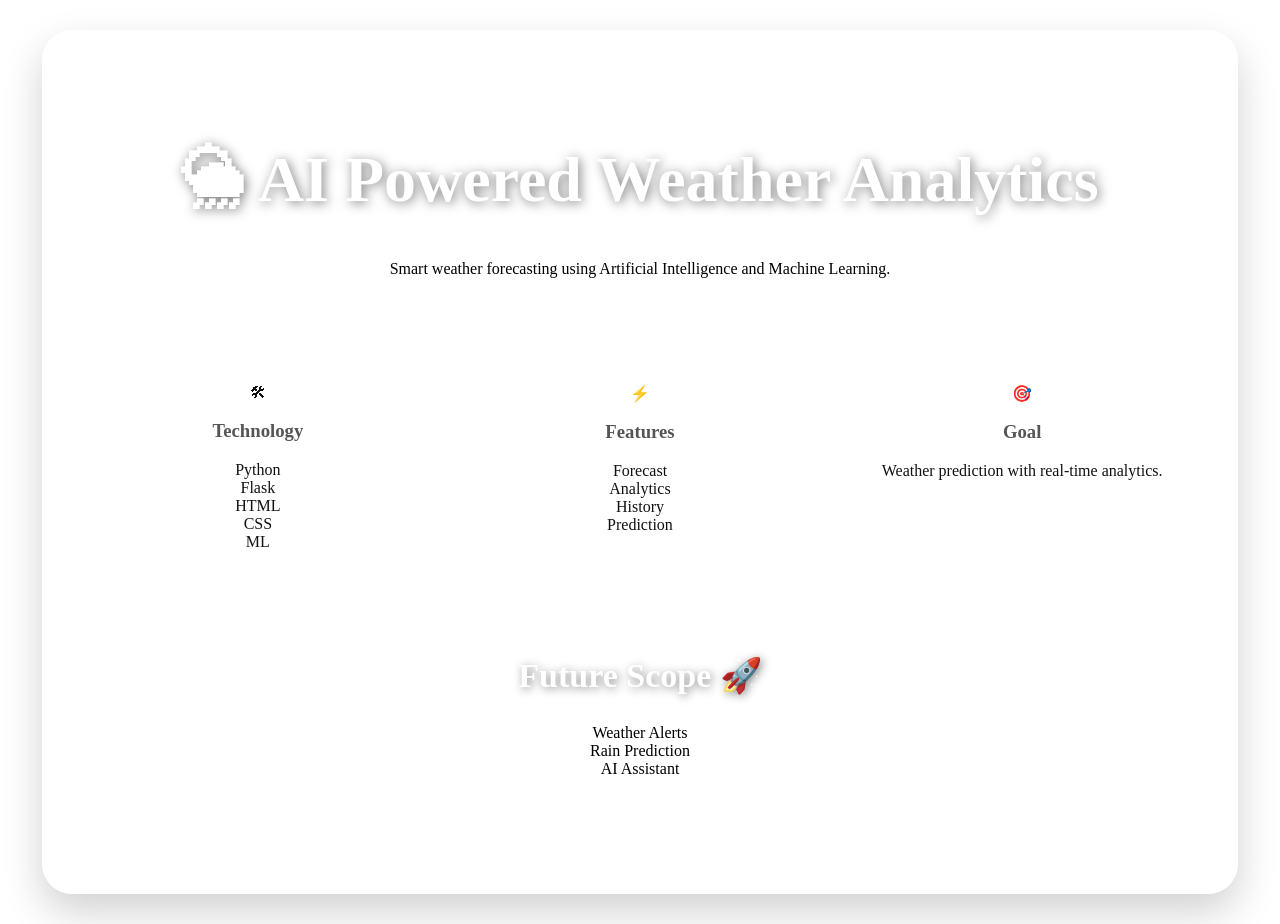
<file: templates/about.html>
<!DOCTYPE html>
<html>

<head>

<title>About</title>

<link rel="stylesheet" href="/static/style.css">

</head>

<body>

<div class="container">

<div class="card">

<h1>

🌦 AI Powered Weather Analytics

</h1>

<p>

Smart weather forecasting using
Artificial Intelligence and
Machine Learning.

</p>

</div>

<div class="details">

<div class="detail-card">

🛠

<h3>

Technology

</h3>

<p>

Python<br>
Flask<br>
HTML<br>
CSS<br>
ML

</p>

</div>

<div class="detail-card">

⚡

<h3>

Features

</h3>

<p>

Forecast<br>
Analytics<br>
History<br>
Prediction

</p>

</div>

<div class="detail-card">

🎯

<h3>

Goal

</h3>

<p>

Weather prediction with
real-time analytics.

</p>

</div>

</div>

<div class="card">

<h2>

Future Scope 🚀

</h2>

<p>

Weather Alerts<br>
Rain Prediction<br>
AI Assistant

</p>

</div>

</div>

</body>

</html>
</file>
<file: static/style.css>
body{

margin:0;

font-family:Segoe UI;

background-size:cover;

background-position:center;

background-attachment:fixed;

}

/* Background */

.clear{
background-image:url("https://images.unsplash.com/photo-1500530855697-b586d89ba3ee");
}

.clouds{
background-image:url("https://images.unsplash.com/photo-1534088568595-a066f410bcda");
}

.rain{
background-image:url("https://images.unsplash.com/photo-1515694346937-94d85e41e6f0");
}

.drizzle{
background-image:url("https://images.unsplash.com/photo-1519692933481-e162a57d6721");
}

.thunderstorm{
background-image:url("https://images.unsplash.com/photo-1605727216801-e27ce1d0cc28");
}

/* Main */

.container{

width:88%;

max-width:1200px;

margin:30px auto;

padding:35px;

border-radius:30px;

background:
rgba(255,255,255,0.12);

backdrop-filter:
blur(14px);

box-shadow:
0 18px 40px rgba(0,0,0,0.18);

}

/* Top */

.top{

display:flex;

justify-content:space-between;

align-items:center;

}

.clock{

color:white;

font-size:22px;

}

/* Nav */

.nav{

display:flex;

justify-content:center;

gap:35px;

margin:25px 0;

}

.nav a{

text-decoration:none;

color:white;

font-size:20px;

font-weight:600;

}

.nav a:hover{

color:#60a5fa;

}

/* Hero */

.hero{

text-align:center;

color:white;

margin-bottom:30px;

}

.hero h2{

font-size:40px;

}

.hero p{

font-size:18px;

}

/* Search */

form{

text-align:center;

margin-bottom:30px;

}

input{

width:350px;

padding:18px;

border:none;

border-radius:30px;

font-size:18px;

}

button{

padding:18px 30px;

border:none;

border-radius:30px;

background:

linear-gradient(
90deg,
#2563eb,
#9333ea
);

color:white;

cursor:pointer;

}

/* WEATHER CARD */

.card{

padding:35px;

text-align:center;

border-radius:30px;

background:

rgba(
255,
255,
255,
0.22
);

backdrop-filter:

blur(14px);

margin-bottom:30px;

}

/* CITY + CONDITION */

.card h2{

color:white;

font-size:34px;

font-weight:700;

text-shadow:

2px 2px 10px

rgba(
0,
0,
0,
0.45
);

}

/* TEMP */

.card h1{

color:white;

font-size:64px;

text-shadow:

2px 2px 12px

rgba(
0,
0,
0,
0.5
);

}

/* ICON */

.weather-icon{

width:150px;

filter:

drop-shadow(

0 10px 15px

rgba(
0,
0,
0,
0.2
)

);

}

/* DETAILS */

.details{

display:grid;

grid-template-columns:
repeat(
3,
1fr
);

gap:20px;

}

.detail-card{

background:white;

padding:25px;

border-radius:22px;

text-align:center;

color:#111;

}

.detail-card h2{

color:#2563eb;

font-size:34px;

}

.detail-card h3{

color:#555;

}

/* Mobile */

@media(max-width:900px){

.details{

grid-template-columns:
1fr;

}

.nav{

flex-wrap:wrap;

}

input{

width:80%;

}

}
</file>
